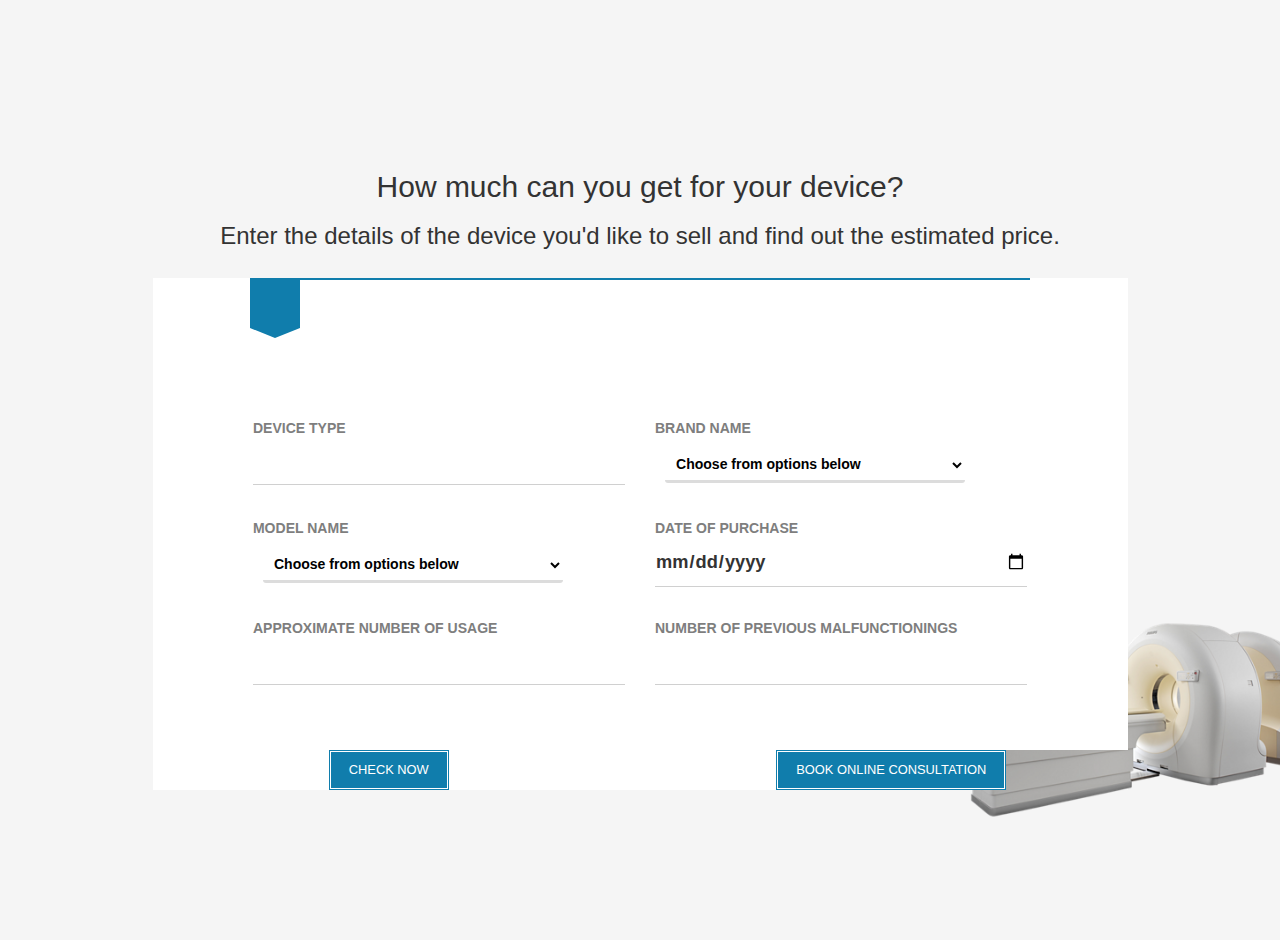
<file: supplier.html>
<!DOCTYPE html>
<html lang="en">
    <head>
        <meta charset="utf-8">
        <!-- Responsive meta -->
        <meta name="viewport" content="width=device-width, initial-scale=1.0">
        <!-- IE Compatibility meta -->
        <meta http-equiv="X-UA-Compatible" content="IE=edge">    
        <!-- Page Title -->
        <title>MedCycle</title>
        <!-- Favicon -->
        <link rel="shortcut icon" href="img/favicon.ico">
        <link rel="stylesheet" href="main.css">  
        <link rel="stylesheet" href="https://maxcdn.bootstrapcdn.com/bootstrap/3.3.7/css/bootstrap.min.css" integrity="sha384-BVYiiSIFeK1dGmJRAkycuHAHRg32OmUcww7on3RYdg4Va+PmSTsz/K68vbdEjh4u" crossorigin="anonymous">
<script
  src="https://code.jquery.com/jquery-3.2.1.min.js"
  integrity="sha256-hwg4gsxgFZhOsEEamdOYGBf13FyQuiTwlAQgxVSNgt4="
  crossorigin="anonymous"></script>
        <script src="main.js"></script>
        <!-- Modernizr 
        <script type="text/javascript" src="js/modernizr.custom.79639.min.js"></script>
        -->
    </head>
    <body>
        <section id="booking" class="booking">
                <div class="container text-center">
                    <header>
                        <h2>How much can you get for your device?</h2>
                        <h3>Enter the details of the device you'd like to sell and find out the estimated price.</h3><br>
                    </header>

                    <div class="row">
                        <div class="form-holder col-md-10 col-md-push-1 text-center">
                            <div class="ribbon">
                                <i class="fa fa-star"></i>
                            </div>
                            <form id="booking-form" method="get" action="#">
                                <div class="row">
                                    <div class="col-md-10 col-md-push-1">
                                        <div class="row">
                                            <label for="name" class="col-sm-6 unique">Device Type
                                                <input name="name" type="text" id="name" >
                                            </label>
                                            <label for="brand" class="col-sm-6 unique">Brand Name<br>
                                                <span class="custom-dropdown">
                                                    <select>
                                                        <option>Choose from options below</option>
                                                        <option>Draeger</option>
                                                        <option>Fanem</option>  
                                                        <option>Ginevri</option>
                                                        <option>Phoenix</option>
                                                    </select>
                                                </span>
                                                
                                            </label>
                                        </div>
                                        <div class="row">
                                            <label for="number" class="col-sm-6 unique">Model Name<br>
                                                <span class="custom-dropdown">

                                                    <select>
                                                        <option>Choose from options below</option>
                                                        <option>Babyleo TN500 IncuWarmer</option>
                                                        <option>Babytherm 8004/8010 Infant Incubator</option>
                                                        <option>Caleo Infant Incubator</option>
                                                        <option>Phoenix</option>
                                                    </select>
                                                </span>
                                            </label>
                                        
                                        
                                            <label for="people" class="col-sm-6 unique">Date of Purchase
                                               <input id="date" type="date">
                                            </label>
                                        </div>
                                        <div class="row">
                                            <label for="date" class="col-sm-6 unique">Approximate Number of Usage
                                                <input name="date" type="text" id="date" class="datepicker-here" data-language='en' >
                                            </label>
                                        
                                            <label for="time" class="col-sm-6 unique">Number of Previous Malfunctionings
                                                <input name="time" type="text" id="time" class="timepicker" >
                                            </label>
                                        </div>
                                        
                                    </div>
                                </div>
                            </form>
                            <div class="row">
                                        
                                            <div class="col-sm-6">
                                                <button id="hie" class="btn-unique">Check Now</button>
                                            </div>
                                            <div class="col-sm-6">
                                                <button class="btn-unique">Book Online Consultation</button>
                                            </div>
                                    
                                        </div>
                        </div>
                    </div>
                </div>
        </section>
<script
  src="https://code.jquery.com/jquery-3.2.1.min.js"
  integrity="sha256-hwg4gsxgFZhOsEEamdOYGBf13FyQuiTwlAQgxVSNgt4="
  crossorigin="anonymous"></script>    
<script>
    $("#hie").click(function(){
        $("#hie").hide() ;
    });
</script>
    </body>
</html>
</file>
<file: main.css>
@import url('https://fonts.googleapis.com/css?family=Dancing+Script:400,700|PT+Serif:400,400i,700');
/*
=========================================
=========================================

Italiano By BootstrapTemple.com

=========================================
========================================= */
/* variant 1 - Default */
@media (min-width: 768px) {
  .navbar.shrink {
    min-height: 60px;
  }
  .navbar.shrink .navbar-brand {
    height: 60px;
    padding: 18.5px 15px;
  }
  .navbar.shrink .navbar-btn {
    margin-top: 18.5px;
    margin-bottom: 18.5px;
  }
  .navbar.shrink .navbar-nav > li {
    float: left;
  }
  .navbar.shrink .navbar-nav > li > a {
    padding-top: 18.5px;
    padding-bottom: 18.5px;
  }
}
/*

=====================
NAVBAR
=====================

*/
.header {
  width: 100%;
}
.navbar {
  z-index: 10;
  text-transform: uppercase;
  letter-spacing: 0.1em;
  border-left: none;
  border-right: none;
}
.navbar a.navbar-brand {
  font-weight: bold;
  letter-spacing: 0.2em;
  color: #107dac;
}
.navbar a.navbar-brand:focus,
.navbar a.navbar-brand:hover {
  border-bottom: none;
}
@media (min-width: 768px) {
  .navbar ul.nav > li > a {
    border-top: solid 2px transparent;
    padding-top: 36.5px;
  }
  .navbar ul.nav > li > a:hover,
  .navbar ul.nav > li > a:focus {
    border-top-color: #107dac;
    border-bottom: none;
  }
  .navbar ul.nav > li.active > a,
  .navbar ul.nav > li.open > a {
    text-decoration: none !important;
    border-top-color: #107dac;
  }
}
@media (min-width: 768px) {
  .home .navbar-default {
    background-color: #fff;
  }
  .home .navbar-default a.navbar-brand {
    text-shadow: 0 1px 2px rgba(0, 0, 0, 0.6);
  }
  .home .navbar-default .navbar-nav > li > a {
    color: #fff;
    text-shadow: 0 1px 2px rgba(0, 0, 0, 0.6);
  }
  .home .navbar-default .navbar-brand {
    color: #fff;
    position: relative;
    top: 0;
  }
  .home .navbar-default .navbar-brand:hover,
  .home .navbar-default .navbar-brand:focus {
    color: #fff;
    top: 2px;
  }
  .home .navbar-default ul.nav > li > a:hover,
  .home .navbar-default ul.nav > li > a:focus {
    border-top-color: #fff;
    color: #fff;
  }
  .home .navbar-default ul.nav > li.active > a,
  .home .navbar-default ul.nav > li.open > a {
    text-decoration: none !important;
    border-top-color: #fff;
  }
}
.navbar-toggle {
  text-transform: uppercase;
  letter-spacing: 0.1em;
  color: #333333;
}
ul.dropdown-menu li a {
  -webkit-transition: all 0.2s ease-out;
  -moz-transition: all 0.2s ease-out;
  transition: all 0.2s ease-out;
}
ul.dropdown-menu li a:hover {
  -webkit-transition: all 0.2s ease-out;
  -moz-transition: all 0.2s ease-out;
  transition: all 0.2s ease-out;
  border-bottom: none;
}


/*

=====================
GENERAL
=====================

*/
html {
  height: 100%;
}
body {
  height: 100%;
  box-sizing: border-box;
}
header {
  z-index: 1000;
}
section {
  position: relative;
  padding-top: 150px;
  padding-bottom: 150px;
}
section.section--no-padding {
  padding-top: 0;
  padding-bottom: 0;
}
section.section--no-padding-bottom {
  padding-bottom: 0;
}
section.section--padding-bottom-small {
  padding-bottom: 30px;
}
.italic {
  font-style: italic;
  font-family: 'PT Serif', serif;
}
.img-responsive {
  margin: 0 auto;
}
.no-space .box {
  margin: 0 -15px;
  padding: 0;
}
.no-space.padding-horizontal {
  padding-left: 15px;
  padding-right: 15px;
}
.margin-top {
  margin-top: 30px;
}
.margin-bottom {
  margin-bottom: 30px !important;
}
.margin-bottom--medium {
  margin-bottom: 45px !important;
}
.margin-bottom--big {
  margin-bottom: 60px !important;
}
a,
button {
  -webkit-transition: all 0.2s ease-out;
  -moz-transition: all 0.2s ease-out;
  transition: all 0.2s ease-out;
}
a i.fa,
button i.fa {
  margin: 0 5px;
}
a {
  text-decoration: none !important;
  display: inline-block;
}
a:hover {
  text-decoration: none;
}
.clickable {
  cursor: pointer !important;
}
.required {
  color: #107dac;
}
.accent {
  color: #107dac;
}
.text-uppercase {
  text-transform: uppercase;
  letter-spacing: 0.1em;
}
.list-style-none {
  list-style: none;
}
.weight-300 {
  font-weight: 300 !important;
}
.weight-500 {
  font-weight: 500 !important;
}
.weight-700 {
  font-weight: 700 !important;
}
.text-gray {
  color: #555555;
}
.text-gray-light {
  color: #999999;
}
.text-gray-lighter {
  color: #eeeeee;
}
.background-gray-lightest {
  background: #fff;
}
.background-gray-lighter {
  background: #eeeeee;
}
.background-gray-light {
  background: #999999;
}
.background-gray {
  background: #555555;
}
.pages {
  text-align: center;
}
/* ==========================================
   DATE PICKER STYLE
   ========================================== */
.datepicker--day-name {
  color: #107dac !important;
}
.datepicker--time-row input[type='range']:focus::-webkit-slider-thumb,
.datepicker--time-row input[type='range']:focus::-moz-range-thumb,
.datepicker--time-row input[type='range']:focus::-ms-thumb {
  background: #107dac !important;
  border-color: #107dac !important;
}
.datepicker--cell.-current-.-in-range,
.datepicker--cell.-current-.-focus-,
.datepicker--button {
  color: #107dac !important;
}
.datepicker--cell.-current- {
  color: #107dac;
}
.datepicker--cell.-selected-,
.datepicker--cell.-selected-.-current-,
.datepicker--cell.-selected-.-focus-,
.-selected-.datepicker--cell-day.-other-month-,
.-selected-.datepicker--cell-year.-other-decade-,
.-selected-.-focus-.datepicker--cell-day.-other-month-,
.-selected-.-focus-.datepicker--cell-year.-other-decade- {
  background: #107dac;
}
/* ==========================================
   GENERAL STYLES
   ========================================== */
.page-holder {
  overflow-x: hidden;
}
input,
textarea {
  outline: none;
}
.link-normal {
  border-bottom: none !important;
  display: inline-block;
  font-weight: 400 !important;
}
.btn-unique,
.btn-unique-reverse,
.btn-unique-white {
  color: #fff;
  height: 40px;
  background: #107dac;
  line-height: 40px !important;
  padding: 0 20px !important;
  text-transform: uppercase;
  position: relative;
  font-size: 1.1em;
  border: none;
}
.btn-unique::before,
.btn-unique-reverse::before,
.btn-unique-white::before {
  content: '';
  width: -webkit-calc(100% - 2px);
  width: calc(100% - 2px);
  height: -webkit-calc(100% - 2px);
  height: calc(100% - 2px);
  border: 1px solid #fff;
  position: absolute;
  display: block;
  left: 1px;
  top: 1px;
}
.btn-unique:hover,
.btn-unique:focus {
  background: #111111;
  border: none;
  color: #fff;
}
.btn-unique-reverse {
  background: #111111;
  background: #fff;
}
.btn-unique-white {
  color: #107dac;
  background: #fff;
}
.btn-unique-white::before {
  border-color: #107dac;
}
.btn-unique-white:hover,
.btn-unique-white:focus {
  background: #111111;
  border: none;
  color: #fff;
}
.has-border,
section.menu .tab-pane .menu-item.recommended {
  position: relative;
}
.has-border::before {
  content: '';
  width: -webkit-calc(100% - 4px);
  width: calc(100% - 4px);
  height: -webkit-calc(100% - 4px);
  height: calc(100% - 4px);
  border: 1px solid #fff;
  position: absolute;
  display: block;
  top: 2px;
  left: 2px;
}
.transition,
label.unique,
label.unique input,
label.unique textarea,
nav.navbar,
section.services .service,
section.services .service .icon,
section.services .service .icon i,
section.gallery .item a,
footer ul.contact a,
footer ul.contact li,
#scrollTop,
.reservation-overlay #close {
  -webkit-transition: all 0.4s;
  transition: all 0.4s;
}
.text-muted {
  color: #cccccc;
}


.lead {
  line-height: 1.9em;
  font-size: 1.25em;
  color: #777;
}
/* ==========================================
   FORM COMPONENTS
   ========================================== */
label.unique {
  text-transform: uppercase;
  font-size: 1.2em;
  text-align: left;
  color: #7e7e7e;
  display: block;
  margin-top: 20px;
}
label.unique.active {
  color: #107dac;
}
label.unique.active input,
label.unique.active textarea {
  border-color: #107dac !important;
}
label.unique input,
label.unique textarea {
  border-bottom: 1px solid #d0d0d0 !important;
  max-height: 200px;
  font-size: 1.3em;
  resize: vertical;
  padding: 10px 0;
  display: block;
  border: none;
  width: 100%;
  color: #333;
}
label.error {
  font-size: 0.9em;
  color: #d9534f;
  margin-top: 0;
}
form button {
  margin-top: 20px;
  outline: none;
  min-width: 150px;
  font-size: 1.2em !important;
}
/* ==========================================
   Media Queries General
========================================== */
@media (max-width: 1370px) {
  section {
    font-size: 13px !important;
  }
  nav.navbar {
    font-size: 14px;
  }
}
@media (max-width: 992px) {
  section {
    font-size: 11px !important;
  }
}
@media (max-width: 768px) {
  .navbar {
    height: 60px;
  }
  section.hero {
    font-size: 8px !important;
  }
  section.services div[class*='col-']:not(:last-of-type) {
    margin-bottom: 30px;
  }
  section.offers div[class*='col-']:not(:last-of-type) {
    margin-bottom: 50px;
  }
  footer div[class*='col-']:not(:last-of-type) {
    margin-bottom: 50px;
  }
}
/* ==========================================
   NAVBAR
   ========================================== */
nav.navbar {
  box-shadow: 2px 2px 2px rgba(0, 0, 0, 0.2);
  z-index: 9998;
}
nav.navbar ul a {
  font-size: 1;
  text-transform: capitalize;
}
nav.navbar .navbar-btn.btn-unique {
  margin-left: 10px;
  font-size: 0.9em;
  float: left;
}
/* ==========================================
   HERO
   ========================================== */
section.hero {
  position: relative !important;
  font-size: 15px;
  padding: 0;
}

section.hero #scroll-down {
  width: 30px;
  height: 50px;
  border-radius: 30px;
  border: 2px solid #fff;
  position: absolute;
  bottom: 50px;
  left: -webkit-calc(50% - 15px);
  left: calc(50% - 15px);
  z-index: 9999;
  cursor: pointer;
  border-bottom: 2px solid #fff !important;
}
section.hero #scroll-down::after {
  content: '';
  width: 6px;
  height: 6px;
  border-radius: 50%;
  background: #fff;
  display: block;
  position: absolute;
  top: 5px;
  left: 10px;
  animation: fade 2s infinite;
}
section.hero .social {
  width: 20px;
  height: 100vh;
  display: -webkit-flex;
  display: -ms-flex;
  display: flex;
  align-items: center;
  position: absolute;
  left: 30px;
  top: 0;
  z-index: 999;
}

@media (max-width: 1300px) {
  section.hero .social {
    display: none;
  }
}
@media (max-width: 992px) {
  section.hero nav.nav-dots {
    right: 0;
  }
}
@media (max-width: 768px) {
  section.hero .container {
    width: 100%;
    padding: 5px 20px;
  }
  section.hero .container p {
    font-size: 1.9em !important;
  }
}
@media (max-width: 480px) {
  section.hero {
    height: 600px;
    font-size: 7px !important;
  }
}
/* ==========================================
   Details Section
   ========================================== */
section.details {
  padding: 0;
  font-size: 15px;
  background: #107dac;
  color: #fff;
}
section.details::before {
  content: '';
  width: 50vw;
  height: 100%;
  background: #141414;
  position: absolute;
  top: 0;
  left: 0;
}
section.details .row > div {
  display: -webkit-flex;
  display: -ms-flex;
  display: flex;
  justify-content: flex-start;
  align-items: center;
  padding: 50px 0;
}
section.details .row > div p {
  font-size: 1.2em;
}
section.details .row > div h5 {
  font-size: 1.3em;
  color: #107dac;
  text-transform: uppercase;
}
section.details .row > div a.phone {
  font-size: 2.3em;
  color: #fff;
  font-weight: 700;
  margin-left: 20px;
}
section.details .row > div:last-of-type {
  padding-left: 60px !important;
}
section.details .row > div:last-of-type p {
  color: #444;
}
section.details .row > div:last-of-type h5 {
  color: #fff;
}

section.details #arrow{
  margin-left: 20px;
  font-size: 80px;
   
}
section.details .row > div:last-of-type a.reviews {
  width: 50px;
  height: 50px;
  line-height: 60px !important;
  color: #107dac;
  text-align: center;
  border-radius: 50%;
  margin-left: 20px;
  background: #fff;
  padding: 0;
}
section.details .row > div:last-of-type a.reviews::before {
  border-radius: 50%;
  width: 46px;
  height: 46px;
  top: 2px;
  left: 2px;
  border: 2px solid #107dac;
}
section.details .row > div:last-of-type a.reviews:hover {
  background: #111111;
}
section.details .row > div:last-of-type a.reviews i {
  font-size: 2em;
  margin: 0;
}
@media (max-width: 768px) {
  section.details::before {
    width: 100%;
    height: 50%;
  }
  section.details .row > div {
    justify-content: center;
    flex-direction: column;
    padding: 20px 0;
  }
  section.details .row > div:last-of-type {
    padding-left: 0 !important;
  }
  section.details .row > div a {
    margin: 10px 0 0 !important;
  }
}
/* ==========================================
   About Section
   ========================================== */
section.about {
  background: #f9f9f9;
  position: relative;
}
section.about::before {
  content: '';
  display: block;
  background-position: center center;
  background: url(img/dialysis.png) no-repeat;
  background-size: 100%;
  position: absolute;
  max-width: 500px;
  height: 250px;
  width: 30vw;
  bottom: -50px;
  right: -7vw;
}
/* ==========================================
   Services Section
   ========================================== */
section.services .service:hover .icon {
  border-color: #107dac;
}
section.services .service:hover .icon i {
  color: #107dac;
}
section.services .service .icon {
  width: 80px;
  height: 80px;
  line-height: 80px;
  border: 2px dotted #b7b7b7;
  border-radius: 50%;
  margin: 0 auto 20px;
}
section.services .service .icon i {
  font-size: 25px;
  color: #b7b7b7;
}
/* ==========================================
   App Section
   ========================================== */
section.app {
  padding: 0;
}
section.app .container {
  color: #fff;
  padding: 40px 20px;
  background: #107dac;
}
section.app .container h5 {
  font-size: 1.7em;
  text-transform: uppercase;
  letter-spacing: 0.07em;
  color: #fff;
  font-weight: 400;
}
section.app .container ul {
  margin: 20px 0 0;
}
section.app .container ul a {
  font-size: 1.1em;
  text-transform: uppercase;
}
/* ==========================================
   Dishes Section
   ========================================== */
section.dishes .dish {
  width: 100%;
  padding: 20px;
}
section.dishes .dish img {
  position: relative;
  max-width: 280px;
}
section.dishes .dish img + .price {
  box-shadow: 2px 2px 2px rgba(0, 0, 0, 0.3);
  background: #107dac;
  position: absolute;
  border-radius: 50%;
  width: 50px;
  height: 50px;
  line-height: 50px;
  color: #fff;
  right: 30%;
  top: 0;
}
section.dishes .dish img + .price span {
  font-size: 1.2em;
  font-weight: 700;
}
section.dishes .owl-theme .owl-nav [class*='owl-'] {
  color: #107dac !important;
  font-size: 2.5em;
}
section.dishes .owl-theme .owl-nav [class*='owl-'].disabled {
  color: #c0c0c0 !important;
}
/* ==========================================
   Offers Section
   ========================================== */
section.offers {
  background: #f5f5f5;
}
section.offers header {
  margin-bottom: 90px;
}
section.offers .item {
  position: relative;
  background: #fff;
  border-radius: 5px;
  padding: 60px 10px;
}
section.offers .item img {
  max-width: 180px;
}
section.offers .item .impact {
  width: 300px;
  height: 50px;
  background: #fff;
  border: solid #107dac;
  color: #000;
  display: -webkit-flex;
  display: -ms-flex;
  display: flex;
  justify-content: center;
  align-items: center;
  position: absolute;
  top: -32px;
  right: 10%;
}
section.offers .item .impact span {
  font-size: 1.3em;
  font-weight: 300;
  line-height: 1em;
  text-align: center;
}


section.offers .item .description h4{
    line-height:1.4em;
}
/* ==========================================
   Menu Section
   ========================================== */
section.menu ul.nav-tabs {
  background: #f5f5f5;
  padding: 20px;
  text-align: center;
  margin-bottom: 10px;
}
section.menu ul.nav-tabs li {
  float: none;
  display: inline-block;
}
section.menu ul.nav-tabs li a {
  font-size: 1.2em;
  text-transform: uppercase;
  color: #333;
}
section.menu ul.nav-tabs li.active a {
  color: #107dac;
  background: none;
}
section.menu .tab-pane .menu-item {
  padding: 20px 0;
  border-bottom: 1px solid #eee;
}
section.menu .tab-pane .menu-item h5 {
  font-size: 1.3em;
  color: #333;
  font-weight: 400;
  margin-top: 0;
}
section.menu .tab-pane .menu-item p {
  font-size: 1em;
  color: #999;
}
section.menu .tab-pane .menu-item .item-price {
  color: #fff;
}
section.menu .tab-pane .menu-item .item-price strong {
  display: block;
}
section.menu .tab-pane .menu-item.recommended {
  border-bottom: none;
  background: #107dac;
  padding: 0 20px;
}
section.menu .tab-pane .menu-item.recommended .item-details {
  padding: 20px 0;
}
section.menu .tab-pane .menu-item.recommended h5,
section.menu .tab-pane .menu-item.recommended p {
  color: #fff;
}
section.menu .tab-pane .menu-item.recommended .item-price {
  text-align: right;
  position: absolute;
  top: 10px;
  right: 20px;
}
section.menu .tab-pane .menu-item.recommended .item-price strong {
  color: #fff;
}
section.menu .tab-pane .menu-item.recommended .item-price span {
  font-size: 1em;
  text-transform: uppercase;
}
@media (max-width: 768px) {
  section.menu div[class*='col-']:not(:last-of-type) {
    margin-bottom: 10px;
  }
}
/* ==========================================
   Events Section
   ========================================== */
section.events {
  background: #f5f5f5;
}
section.events .row > div {
  padding: 0;
}
section.events .profile {
  background-size: cover;
  position: relative;
  min-height: 400px;
  padding: 40px;
  z-index: 1;
  color: #fff;
}
section.events .profile::after {
  content: '';
  width: 100%;
  height: 100%;
  position: absolute;
  background: rgba(0, 0, 0, 0.6);
  top: 0;
  left: 0;
  display: block;
  z-index: -1;
}
section.events .profile ul.date {
  font-weight: 700;
}
section.events .profile ul.date li.day {
  width: 70px;
  height: 70px;
  line-height: 70px;
  border: 2px solid #fff;
  font-size: 1.6em;
  text-align: center;
}
section.events .profile ul.date li.month {
  font-size: 2em;
  line-height: 1;
  text-transform: uppercase;
  padding: 10px;
}
section.events .profile ul.date li.month span {
  font-size: 0.8em;
  display: block;
}
section.events .details {
  background: #fff;
  height: 400px;
  /* overflow: auto; */
  padding: 50px;
}
section.events .details h3 {
  font-size: 1.5em;
  color: #333;
  font-weight: 700;
}
section.events .details h4 {
  font-size: 1.15em;
}
section.events .details p {
  margin: 20px 0 !important;
}
section.events .details a {
  padding: 0 40px !important;
}
@media (max-width: 768px) {
  section.events .profile {
    min-height: 100px;
  }
  section.events .details {
    height: auto;
  }
}
/* ==========================================
   Gallery Section
   ========================================== */
section.gallery div[class*='col-'] {
  padding: 0;
}
section.gallery .item {
  position: relative;
  max-height: 230px;
  overflow: hidden;
}
section.gallery .item a {
  background: rgba(127, 180, 1, 0.8);
  position: absolute;
  display: block;
  height: 100%;
  width: 100%;
  opacity: 0;
  left: 0;
  top: 0;
}
section.gallery .item a:hover {
  opacity: 1;
}
section.gallery .item a span {
  color: #fff;
  font-size: 25px;
  width: 50px;
  height: 50px;
  border: 2px solid #fff;
  border-radius: 50%;
  line-height: 50px;
  display: block;
  transform: translate(-50%, -50%);
  position: absolute;
  left: 50%;
  top: 50%;
}
section.gallery .item img {
  height: 100%;
  width: 100%;
}
section.gallery .item .lb-data .lb-caption {
  font-size: 1.5em;
  font-family: 'PT Serif', serif;
}
@media (max-width: 480px) {
  section.gallery .col-custom-12 {
    width: 100% !important;
  }
  section.gallery .col-custom-12 .item {
    min-height: 200px;
  }
}
/* ==========================================
   Booking Section
   ========================================== */
section.booking {
  background: #f5f5f5;
  overflow: hidden;
}
section.booking .form-holder {
  font-size: 0.9em;
  position: relative;
  background: #fff;
  padding: 60px 0 0;
  z-index: 1;
}
section.booking .form-holder::before {
  content: '';
  width: 80%;
  height: 2px;
  background: #107dac;
  position: absolute;
  top: 0;
  left: 10%;
  display: block;
}
section.booking .form-holder::after {
  content: '';
  width: 30vw;
  max-width: 400px;
  height: 300px;
  display: block;
  background: url(img/ctscanner.png) no-repeat;
  background-position: center center;
  background-size: 100%;
  position: absolute;
  bottom: -80px;
  right: -15vw;
  z-index: -1;
}
section.booking .form-holder .ribbon {
  width: 50px;
  height: 50px;
  line-height: 55px;
  color: #fff;
  background: #107dac;
  position: absolute;
  top: 0;
  left: 10%;
  font-size: 20px;
}
section.booking .form-holder .ribbon::after {
  content: '';
  display: block;
  border-top: 10px solid #107dac;
  border-left: 25px solid transparent;
  border-right: 25px solid transparent;
  position: absolute;
  top: 50px;
  left: 0;
}
section.booking .form-holder form {
  z-index: 1;
  background: #fff;
  padding: 60px 20px;
}
@media (max-width: 768px) {
  section.booking .form-holder .ribbon {
    width: 40px;
    height: 40px;
    line-height: 45px;
  }
  section.booking .form-holder .ribbon::after {
    border-left: 20px solid transparent;
    border-right: 20px solid transparent;
    top: 40px;
  }
}

/* Custom dropdown */
.custom-dropdown {
  position: relative;
  display: inline-block;
  vertical-align: middle;
  margin: 10px; /* demo only */
}

.custom-dropdown select {
  background-color: white;
  width: 300px;
  color: #000;
  font-size: inherit;
  padding: .5em;
  border: 0;
  border-bottom: solid gainsboro;
  margin: 0;
  border-radius: 3px;
  
}





/* ==========================================
   CONTACT SECTION
   ========================================== */
section.contact {
  padding: 0;
  background: #f5f5f5;
}
section.contact #map {
  width: 100%;
  height: 700px;
}
section.contact .form-holder {
  padding: 60px;
  background: #fff;
  width: 90%;
  max-width: 1170px;
  position: absolute;
  top: 50%;
  left: 50%;
  transform: translate(-50%, -50%);
  box-shadow: 2px 2px 2px rgba(0, 0, 0, 0.1), -2px 0 2px rgba(0, 0, 0, 0.1);
}
section.contact .form-holder form {
  max-width: 700px;
  margin: 0 auto;
  font-size: 0.9em;
}
/* ==========================================
   Footer
   ========================================== */
footer {
  background: #222222;
  padding: 150px 0 0;
}
footer .header {
  margin-bottom: 40px;
}
footer .header h6 {
  font-size: 1.3em;
  letter-spacing: 0.08em;
  text-transform: uppercase;
  color: #ffffff;
}
footer .header h6::after {
  content: '';
  display: block;
  width: 50px;
  height: 2px;
  background: #107dac;
}
footer p {
  color: #555555;
}
footer ul.contact a,
footer ul.contact li {
  color: #555555;
  letter-spacing: 1px;
  margin: 5px 0;
}
footer ul.contact a:hover,
footer ul.contact li:hover {
  color: #107dac;
}
footer ul.contact span {
  padding-right: 10px;
}
footer .newsletter form {
  margin-top: 20px;
  max-width: 500px;
}
footer .newsletter form input,
footer .newsletter form button {
  display: inline-block;
  height: 40px;
  line-height: 40px;
  font-size: 0.9em !important;
  border: none;
}
footer .newsletter form input[type=submit],
footer .newsletter form button[type=submit] {
  min-width: 100px !important;
  padding: 0 !important;
  margin: 0;
}
footer .newsletter form input[type=email],
footer .newsletter form button[type=email] {
  width: -webkit-calc(100% - 100px);
  width: calc(100% - 100px);
  padding: 0 20px;
}
footer ul.social {
  text-align: center;
  margin: 50px 0 100px;
}
footer ul.social a {
  color: #fff;
}
footer ul.social a:hover {
  color: #107dac;
}
footer .copyrights {
  padding: 30px 0;
  background: #1e1e1e;
}
footer .copyrights ul {
  margin-bottom: 0;
}
footer .copyrights ul a {
  color: #444444;
  font-size: 0.9em;
}
footer .copyrights ul a:hover {
  color: #107dac;
}
footer .copyrights p {
  font-size: 0.9em;
  text-align: right;
}
footer .copyrights p a:hover {
  color: #fff;
}
@media (max-width: 768px) {
  footer .copyrights div[class*='col-'] {
    text-align: center;
    margin-bottom: 10px;
  }
}
/* ==========================================
   SCROLL TOP BUTTON
   ========================================== */
#scrollTop {
  width: 40px;
  height: 40px;
  line-height: 40px;
  text-align: center;
  color: #fff;
  position: fixed;
  bottom: 15px;
  right: 15px;
  cursor: pointer;
  font-size: 25px;
  padding: 0 !important;
  opacity: 0.8;
  display: none;
}
#scrollTop:hover {
  opacity: 1;
}
/* ==========================================
   RESERVATION POP UP
   ========================================== */
.reservation-overlay {
  background: rgba(0, 0, 0, 0.8);
  width: 100%;
  height: 100%;
  z-index: 9999;
  position: fixed;
  top: 0;
  left: 0;
  overflow-y: auto;
  display: none;
}
.reservation-overlay .container {
  width: 100% !important;
}
.reservation-overlay .reservation-modal {
  max-width: 800px;
  min-width: 700px;
  padding: 50px 0;
  position: absolute;
  top: 300px;
  left: 50%;
  background: #fff;
  transform: translate(-50%, 0);
  display: inline-block;
  margin-bottom: 100px;
  opacity: 0;
  -webkit-transition: all 0.7s;
  transition: all 0.7s;
}
.reservation-overlay .reservation-modal.is-visible {
  top: 100px;
  opacity: 1;
}
.reservation-overlay form {
  margin-top: 40px;
  font-size: 12px !important;
}
.reservation-overlay #close {
  width: 40px;
  height: 40px;
  line-height: 45px;
  background: #107dac;
  color: #fff;
  position: absolute;
  top: 0;
  left: 0;
  text-align: center;
  opacity: 1;
  font-size: 30px;
  cursor: pointer;
}
.reservation-overlay #close:hover {
  background: #111111;
}
/* ==========================================
   KEYFRAMES
   ========================================== */
@keyframes fade {
  0% {
    opacity: 0;
    top: 5px;
  }
  100% {
    opacity: 1;
    top: 34px;
  }
}
/* ========================================= */
/* THEMING OF BOOTSTRAP COMPONENTS           */
/* ========================================= */
/* nav */
.nav {
  margin-bottom: 0;
  padding-left: 0;
  list-style: none;
}
.nav > li > a {
  padding: 10px 10px;
}
.nav > li > a:hover,
.nav > li > a:focus {
  background-color: #fff;
}
.nav > li.disabled > a {
  color: #fff;
}
.nav > li.disabled > a:hover,
.nav > li.disabled > a:focus {
  color: #fff;
}
.nav .open > a,
.nav .open > a:hover,
.nav .open > a:focus {
  background-color: #fff;
  border-color: #107dac;
}
.nav-tabs {
  border-bottom: 1px solid transparent;
}
.nav-tabs > li > a {
  line-height: 1.55;
  border-radius: 0 0 0 0;
}
.nav-tabs > li > a:hover {
  border-color: none none transparent;
}
.nav-tabs > li.active > a,
.nav-tabs > li.active > a:hover,
.nav-tabs > li.active > a:focus {
  color: none;
  background-color: none;
  border: 1px solid transparent;
}
.nav-pills > li > a {
  border-radius: 0;
}
.nav-pills > li.active > a,
.nav-pills > li.active > a:hover,
.nav-pills > li.active > a:focus {
  color: #ffffff;
  background-color: #107dac;
}
.nav-tabs-justified > li > a {
  border-radius: 0;
}
.nav-tabs-justified > .active > a,
.nav-tabs-justified > .active > a:hover,
.nav-tabs-justified > .active > a:focus {
  border: 1px solid #dddddd;
}
@media (min-width: 768px) {
  .nav-tabs-justified > li > a {
    border-bottom: 1px solid #dddddd;
    border-radius: 0 0 0 0;
  }
  .nav-tabs-justified > .active > a,
  .nav-tabs-justified > .active > a:hover,
  .nav-tabs-justified > .active > a:focus {
    border-bottom-color: none;
  }
}
/* navbar */
.navbar {
  font-family: 'PT Serif', serif;
  min-height: 100px;
  margin-bottom: 0;
  border-top: none;
  border-bottom: none;
}
@media (min-width: 768px) {
  .navbar {
    border-radius: 0;
  }
}
.navbar-collapse {
  max-height: 4000px;
  overflow-x: visible;
  padding-right: 15px;
  padding-left: 15px;
}
.navbar-collapse.in {
  overflow-y: auto;
}
@media (min-width: 768px) and (max-width: 991px) {
  .navbar-collapse {
    font-size: 13px;
  }
}
@media (min-width: 768px) {
  .navbar-collapse {
    width: auto;
    border-top: 0;
    box-shadow: none;
  }
  .navbar-collapse.collapse {
    display: block !important;
    height: auto !important;
    padding-bottom: 0;
    overflow: visible !important;
  }
  .navbar-collapse.in {
    overflow-y: visible;
  }
  .navbar-collapse.right {
    float: right;
  }
  .navbar-fixed-top .navbar-collapse,
  .navbar-static-top .navbar-collapse,
  .navbar-fixed-bottom .navbar-collapse {
    padding-left: 0;
    padding-right: 0;
  }
}
.container > .navbar-header,
.container-fluid > .navbar-header,
.container > .navbar-collapse,
.container-fluid > .navbar-collapse {
  margin-right: -15px;
  margin-left: -15px;
  background: #ffffff;
  max-height: 4000px;
}
@media (min-width: 768px) {
  .container > .navbar-header,
  .container-fluid > .navbar-header,
  .container > .navbar-collapse,
  .container-fluid > .navbar-collapse {
    margin-right: 0;
    margin-left: 0;
  }
}
.navbar-brand {
  float: left;
  padding: 38.5px 15px;
  font-size: 19px;
  line-height: 23px;
  height: 100px;
}
.navbar-brand:hover,
.navbar-brand:focus {
  text-decoration: none;
}
@media (min-width: 768px) {
  .navbar > .container .navbar-brand,
  .navbar > .container-fluid .navbar-brand {
    margin-left: -15px;
  }
}
.navbar-toggle {
  padding: 9px 10px !important;
  margin-right: 15px;
  border-radius: 0;
}
.navbar-nav {
  margin: 19.25px -15px;
}
.navbar-nav > li > a {
  padding-top: 10px;
  padding-bottom: 10px;
  line-height: 23px;
  border-bottom: none;
}
.navbar-nav > li > a:hover,
.navbar-nav > li > a:focus {
  border-bottom: none;
}
@media (max-width: 767px) {
  .navbar-nav .open .dropdown-menu > li > a,
  .navbar-nav .open .dropdown-menu .dropdown-header {
    padding: 5px 15px 5px 25px;
  }
  .navbar-nav .open .dropdown-menu > li > a {
    line-height: 23px;
  }
  .navbar-nav .open .dropdown-menu > li > a:hover,
  .navbar-nav .open .dropdown-menu > li > a:focus {
    background-image: none;
  }
}
@media (min-width: 768px) {
  .navbar-nav {
    margin: 0 auto;
    display: table;
    table-layout: fixed;
    float: left;
  }
  .navbar-nav > li {
    float: left;
  }
  .navbar-nav > li > a {
    padding-top: 38.5px;
    padding-bottom: 38.5px;
  }
  .navbar-nav.navbar-right:last-child {
    margin-right: -15px;
  }
}
.navbar-form {
  margin-left: -15px;
  margin-right: -15px;
  padding: 10px 15px;
  border: none;
  margin-top: 31.5px;
  margin-bottom: 31.5px;
}
@media (max-width: 767px) {
  .navbar-form .form-group {
    margin-bottom: 5px;
  }
}
.navbar-btn {
  margin-top: 31.5px;
  margin-bottom: 31.5px;
}
.navbar-btn.btn-sm {
  margin-top: 34.5px;
  margin-bottom: 34.5px;
}
.navbar-btn.btn-xs {
  margin-top: 39px;
  margin-bottom: 39px;
}
.navbar-text {
  margin-top: 38.5px;
  margin-bottom: 38.5px;
}
@media (min-width: 768px) {
  .navbar-text {
    float: left;
    margin-left: 15px;
    margin-right: 15px;
  }
  .navbar-text.navbar-right:last-child {
    margin-right: 0;
  }
}
.navbar-default {
  background-color: #ffffff;
  border-bottom-color: transparent;
}
.navbar-default .navbar-brand {
  color: #333333;
}
.navbar-default .navbar-brand:hover,
.navbar-default .navbar-brand:focus {
  color: #1a1a1a;
  background-color: #fff;
}
.navbar-default .navbar-text {
  color: #333333;
}
.navbar-default .navbar-nav > li > a {
  color: #333333;
}
.navbar-default .navbar-nav > li > a:hover,
.navbar-default .navbar-nav > li > a:focus {
  color: #107dac;
  background-color: #fff;
}
.navbar-default .navbar-nav > .active > a,
.navbar-default .navbar-nav > .active > a:hover,
.navbar-default .navbar-nav > .active > a:focus {
  color: #107dac;
  background-color: #fff;
}
.navbar-default .navbar-nav > .disabled > a,
.navbar-default .navbar-nav > .disabled > a:hover,
.navbar-default .navbar-nav > .disabled > a:focus {
  color: #cccccc;
  background-color: #fff;
}
.navbar-default .navbar-toggle {
  border-color: transparent;
}
.navbar-default .navbar-toggle:hover,
.navbar-default .navbar-toggle:focus {
  background-color: #fff;
}
.navbar-default .navbar-toggle .icon-bar {
  background-color: #333333;
}
.navbar-default .navbar-collapse {
  border-color: #fff;
}
.navbar-default .navbar-nav > .open > a,
.navbar-default .navbar-nav > .open > a:hover,
.navbar-default .navbar-nav > .open > a:focus {
  background-color: #fff;
  color: #107dac;
}
@media (max-width: 767px) {
  .navbar-default .navbar-nav .open .dropdown-menu > li > a {
    color: #333333;
  }
  .navbar-default .navbar-nav .open .dropdown-menu > li > a:hover,
  .navbar-default .navbar-nav .open .dropdown-menu > li > a:focus {
    color: #107dac;
    background-color: #fff;
  }
  .navbar-default .navbar-nav .open .dropdown-menu > .active > a,
  .navbar-default .navbar-nav .open .dropdown-menu > .active > a:hover,
  .navbar-default .navbar-nav .open .dropdown-menu > .active > a:focus {
    color: #107dac;
    background-color:#fff;
  }
  .navbar-default .navbar-nav .open .dropdown-menu > .disabled > a,
  .navbar-default .navbar-nav .open .dropdown-menu > .disabled > a:hover,
  .navbar-default .navbar-nav .open .dropdown-menu > .disabled > a:focus {
    color: #cccccc;
    background-color:#fff;
  }
}
.navbar-default .navbar-link {
  color: #333333;
}
.navbar-default .navbar-link:hover {
  color: #107dac;
}
/* dropdowns */
.dropdown-menu {
  z-index: 1000;
  font-size: 13px;
  background-color: #ffffff;
  border: 1px solid #cccccc;
  border: 1px solid rgba(0, 0, 0, 0.15);
  border-radius: 0;
}
.dropdown-menu .divider {
  height: 1px;
  margin: 10.5px 0;
  overflow: hidden;
  background-color: #e5e5e5;
}
.dropdown-menu > li > a {
  line-height: 1.55;
  color: #555555;
}
.dropdown-menu > li > a:hover,
.dropdown-menu > li > a:focus {
  color: #262626;
  background-color: #f5f5f5;
}
.dropdown-menu > .active > a,
.dropdown-menu > .active > a:hover,
.dropdown-menu > .active > a:focus {
  color: #ffffff;
  background-color: #107dac;
}
/* modal */
.modal-content {
  background-color: #ffffff;
  border: 1px solid #999999;
  border: 1px solid rgba(0, 0, 0, 0.2);
  border-radius: 0;
}
/* scaffolding */
body {
  font-family: 'PT Serif', serif;
  font-size: 15px;
  line-height: 1.55;
  color: #000000;
  background-color: #ffffff;
}
a {
  color: #107dac;
  text-decoration: none;
}
a:hover,
a:focus {
  color: #555555;
  text-decoration: none;
}
a:focus {
  outline: thin dotted;
  outline: 5px auto -webkit-focus-ring-color;
  outline-offset: -2px;
}
.img-rounded {
  border-radius: 0;
}
hr {
  margin-top: 23px;
  margin-bottom: 23px;
  border: 0;
  border-top: 1px solid #eeeeee;
}
/* breadcrumbs */
.breadcrumb {
  padding: 8px 0;
  margin-bottom: 23px;
  background-color: transparent;
  border-radius: 0;
}
.breadcrumb > li + li:before {
  content: "/\00a0";
  color: #cccccc;
}
.breadcrumb > .active {
  color: #999999;
}
.breadcrumb a {
  color: #107dac;
}
@media (max-width: 991px) {
  .breadcrumb {
    padding: 8px 0;
  }
}
/* buttons  */
.btn {
  font-weight: 400;
  font-family: 'PT Serif', serif;
  text-transform: uppercase;
  letter-spacing: 0.1em;
  padding: 6px 12px;
  font-size: 15px;
  line-height: 1.55;
  border-radius: 0;
}
.btn-primary {
  color: #ffffff;
  background-color: #107dac;
  border-color: #107dac;
}
.btn-primary:hover,
.btn-primary:focus,
.btn-primary:active,
.btn-primary.active,
.open .dropdown-toggle.btn-primary {
  color: #ffffff;
  background-color: #628b01;
  border-color: #547701;
}
.btn-primary:active,
.btn-primary.active,
.open .dropdown-toggle.btn-primary {
  background-image: none;
}
.btn-primary.disabled,
.btn-primary[disabled],
fieldset[disabled] .btn-primary,
.btn-primary.disabled:hover,
.btn-primary[disabled]:hover,
fieldset[disabled] .btn-primary:hover,
.btn-primary.disabled:focus,
.btn-primary[disabled]:focus,
fieldset[disabled] .btn-primary:focus,
.btn-primary.disabled:active,
.btn-primary[disabled]:active,
fieldset[disabled] .btn-primary:active,
.btn-primary.disabled.active,
.btn-primary[disabled].active,
fieldset[disabled] .btn-primary.active {
  background-color: #107dac;
  border-color: #107dac;
}
.btn-primary .badge {
  color: #107dac;
  background-color: #ffffff;
}
.btn-primary:hover,
.btn-primary:focus,
.btn-primary:active,
.btn-primary.active {
  background: #ffffff;
  color: #107dac;
  border: solid 1px #ffffff;
}
.btn-transparent {
  color: #555555;
  background-color: transparent;
  border-color: #555555;
}
.btn-transparent:hover,
.btn-transparent:focus,
.btn-transparent:active,
.btn-transparent.active,
.open .dropdown-toggle.btn-transparent {
  color: #555555;
  background-color: rgba(0, 0, 0, 0);
  border-color: #373737;
}
.btn-transparent:active,
.btn-transparent.active,
.open .dropdown-toggle.btn-transparent {
  background-image: none;
}
.btn-transparent.disabled,
.btn-transparent[disabled],
fieldset[disabled] .btn-transparent,
.btn-transparent.disabled:hover,
.btn-transparent[disabled]:hover,
fieldset[disabled] .btn-transparent:hover,
.btn-transparent.disabled:focus,
.btn-transparent[disabled]:focus,
fieldset[disabled] .btn-transparent:focus,
.btn-transparent.disabled:active,
.btn-transparent[disabled]:active,
fieldset[disabled] .btn-transparent:active,
.btn-transparent.disabled.active,
.btn-transparent[disabled].active,
fieldset[disabled] .btn-transparent.active {
  background-color: transparent;
  border-color: #555555;
}
.btn-transparent .badge {
  color: transparent;
  background-color: #555555;
}
.btn-transparent:hover,
.btn-transparent:focus,
.btn-transparent:active,
.btn-transparent.active {
  background: #ffffff;
  color: #107dac;
}
.btn-lg {
  padding: 10px 16px;
  font-size: 19px;
  line-height: 1.33;
  border-radius: 0;
}
.btn-sm {
  padding: 5px 10px;
  font-size: 13px;
  line-height: 1.5;
  border-radius: 0;
}
.btn-xs {
  padding: 1px 5px;
  font-size: 13px;
  line-height: 1.5;
  border-radius: 0;
}
/* dropdowns */
.dropdown-menu > li > a {
  padding: 8px 20px;
}
/* labels */
.label {
  font-family: 'PT Serif', serif;
  font-weight: normal;
  text-transform: uppercase;
}
/* forms.less */
label {
  font-weight: normal;
}
.form-control {
  display: block;
  width: 100%;
  height: 37px;
  padding: 6px 12px;
  font-size: 15px;
  line-height: 1.55;
  color: #555555;
  background-color: #ffffff;
  background-image: none;
  border: 1px solid #cccccc;
  border-radius: 0;
  -webkit-box-shadow: none;
  box-shadow: none;
}
.form-control::-moz-placeholder {
  color: #a6a6a6;
  opacity: 1;
}
.form-control:-ms-input-placeholder {
  color: #a6a6a6;
}
.form-control::-webkit-input-placeholder {
  color: #a6a6a6;
}
.form-control:focus {
  border-color: #107dac;
  outline: 0;
  -webkit-box-shadow: inset 0 1px 1px rgba(0,0,0,.075), 0 0 8px rgba(127, 180, 1, 0.6);
  box-shadow: inset 0 1px 1px rgba(0,0,0,.075), 0 0 8px rgba(127, 180, 1, 0.6);
}
.form-group {
  margin-bottom: 20px;
}
/* pager*/
.pager {
  margin: 23px 0;
  border-top: solid 1px #eeeeee;
  padding-top: 23px;
  text-transform: uppercase;
  letter-spacing: 0.1em;
  font-size: 13px;
  font-family: 'Dancing Script', cursive;
  font-weight: bold;
}
.pager li {
  display: inline;
}
.pager li > a,
.pager li > span {
  background-color: #ffffff;
  border: 1px solid #107dac;
  border-radius: 0;
}
.pager li > a:hover,
.pager li > a:focus {
  text-decoration: none;
  color: #fff;
  background-color: #107dac;
}
.pager .disabled > a,
.pager .disabled > a:hover,
.pager .disabled > a:focus,
.pager .disabled > span {
  color: #999999;
  background-color: #ffffff;
  border-color: #ddd;
}
/* pagination */
.pagination {
  margin: 23px 0;
  font-family: "Roboto Condensed", Helvetica, Arial, sans-serif;
  border-radius: 0;
}
.pagination > li > a,
.pagination > li > span {
  padding: 6px 12px;
  line-height: 1.55;
  text-decoration: none;
  color: #107dac;
  background-color: #ffffff;
  border: 1px solid #dddddd;
}
.pagination > li:first-child > a,
.pagination > li:first-child > span {
  margin-left: 0;
  border-bottom-left-radius: 0;
  border-top-left-radius: 0;
}
.pagination > li:last-child > a,
.pagination > li:last-child > span {
  border-bottom-right-radius: 0;
  border-top-right-radius: 0;
}
.pagination > li > a:hover,
.pagination > li > span:hover,
.pagination > li > a:focus,
.pagination > li > span:focus {
  color: #107dac;
  background-color: #cafe50;
  border-color: #dddddd;
}
.pagination > .active > a,
.pagination > .active > span,
.pagination > .active > a:hover,
.pagination > .active > span:hover,
.pagination > .active > a:focus,
.pagination > .active > span:focus {
  z-index: 2;
  color: #ffffff;
  background-color: #107dac;
  border-color: #107dac;
}
.pagination > .disabled > span,
.pagination > .disabled > span:hover,
.pagination > .disabled > span:focus,
.pagination > .disabled > a,
.pagination > .disabled > a:hover,
.pagination > .disabled > a:focus {
  color: #999999;
  background-color: #ffffff;
  border-color: #dddddd;
}
/* responsive utilities */
@media (max-width: 767px) {
  .text-center-xs {
    text-align: center !important;
  }
  .text-center-xs img {
    display: block;
    margin-left: auto;
    margin-right: auto;
  }
}
@media (min-width: 768px) and (max-width: 991px) {
  .text-center-sm {
    text-align: center !important;
  }
  .text-center-sm img {
    display: block;
    margin-left: auto;
    margin-right: auto;
  }
}
/* type */
h1,
h2,
h3,
h4,
h5,
h6,
.h1,
.h2,
.h3,
.h4,
.h5,
.h6 {
  font-family: 'Dancing Script', cursive;
  font-weight: 700;
  line-height: 1.2;
  color: #111111;
}
h1,
.h1 {
  font-size: 60px;
}
h2,
.h2 {
  font-size: 42px;
}
h3,
.h3 {
  font-size: 30px;
  font-weight: 700;
}
h4,
.h4 {
  font-size: 21px;
  font-weight: 700;
}
h5,
.h5 {
  font-size: 15px;
  font-weight: 700;
}
h6,
.h6 {
  font-size: 13px;
  font-weight: 700;
}
h1,
.h1,
h2,
.h2,
h3,
.h3 {
  margin-top: 0;
  margin-bottom: 23px;
}
h1,
h2,
h3,
h4,
h5,
h6 {
  margin-bottom: 0;
}
h3,
h4,
h5,
h6 {
  font-family: 'PT Serif', serif;
}
p {
  margin: 0 0 23px;
  margin-bottom: 0;
}
.lead {
  margin-bottom: 23px;
  line-height: 1.9em;
  font-size: 1.25em;
  color: #777;
}
.text-small {
  font-size: 13px;
}
.text-large {
  font-size: 19px;
}
.text-italic {
  font-style: italic;
}
.text-primary {
  color: #107dac;
}
a.text-primary:hover {
  color: #5b8101;
}
.bg-primary {
  color: #fff;
  background-color: #107dac;
}
a.bg-primary:hover {
  background-color: #5b8101;
}
abbr[title],
abbr[data-original-title] {
  border-bottom: 1px dotted #999999;
}
blockquote {
  padding: 11.5px 23px;
  margin: 0 0 23px;
  font-size: 15px;
  border-left: 5px solid #107dac;
}
blockquote footer,
blockquote small,
blockquote .small {
  display: block;
  font-size: 80%;
  line-height: 1.55;
  color: #999999;
}
blockquote footer:before,
blockquote small:before,
blockquote .small:before {
  content: '\2014 \00A0';
}
.blockquote-reverse,
blockquote.pull-right {
  border-right: 5px solid #107dac;
}
address {
  margin-bottom: 23px;
  line-height: 1.55;
}
.panel {
  margin-bottom: 23px;
  background-color: #ffffff;
  border: 1px solid transparent;
  border-radius: 0;
  -webkit-box-shadow: 0 0 0;
  box-shadow: 0 0 0;
}
.panel-default {
  border-color: #666666;
}
.panel-default > .panel-heading {
  color: #333333;
  background-color: #ffffff;
  border-color: #666666;
}
.panel-default > .panel-heading + .panel-collapse .panel-body {
  border-top-color: #666666;
}
.panel-default > .panel-footer + .panel-collapse .panel-body {
  border-bottom-color: #666666;
}
.panel-primary {
  border-color: #107dac;
}
.panel-primary > .panel-heading {
  color: #ffffff;
  background-color: #107dac;
  border-color: #107dac;
}
.panel-primary > .panel-heading + .panel-collapse .panel-body {
  border-top-color: #107dac;
}
.panel-primary > .panel-footer + .panel-collapse .panel-body {
  border-bottom-color: #107dac;
}
.panel-primary .panel-title {
  font-weight: 300;
}
.panel-primary .panel-title a:hover {
  color: #fff;
  text-decoration: none;
}
a.badge:hover,
a.badge:focus {
  color: #ffffff;
  text-decoration: none;
  cursor: pointer;
}
a.list-group-item.active > .badge,
.nav-pills > .active > a > .badge {
  color: #107dac;
  background-color: #ffffff;
}
.nav-pills > li > a > .badge {
  margin-left: 3px;
}
</file>
